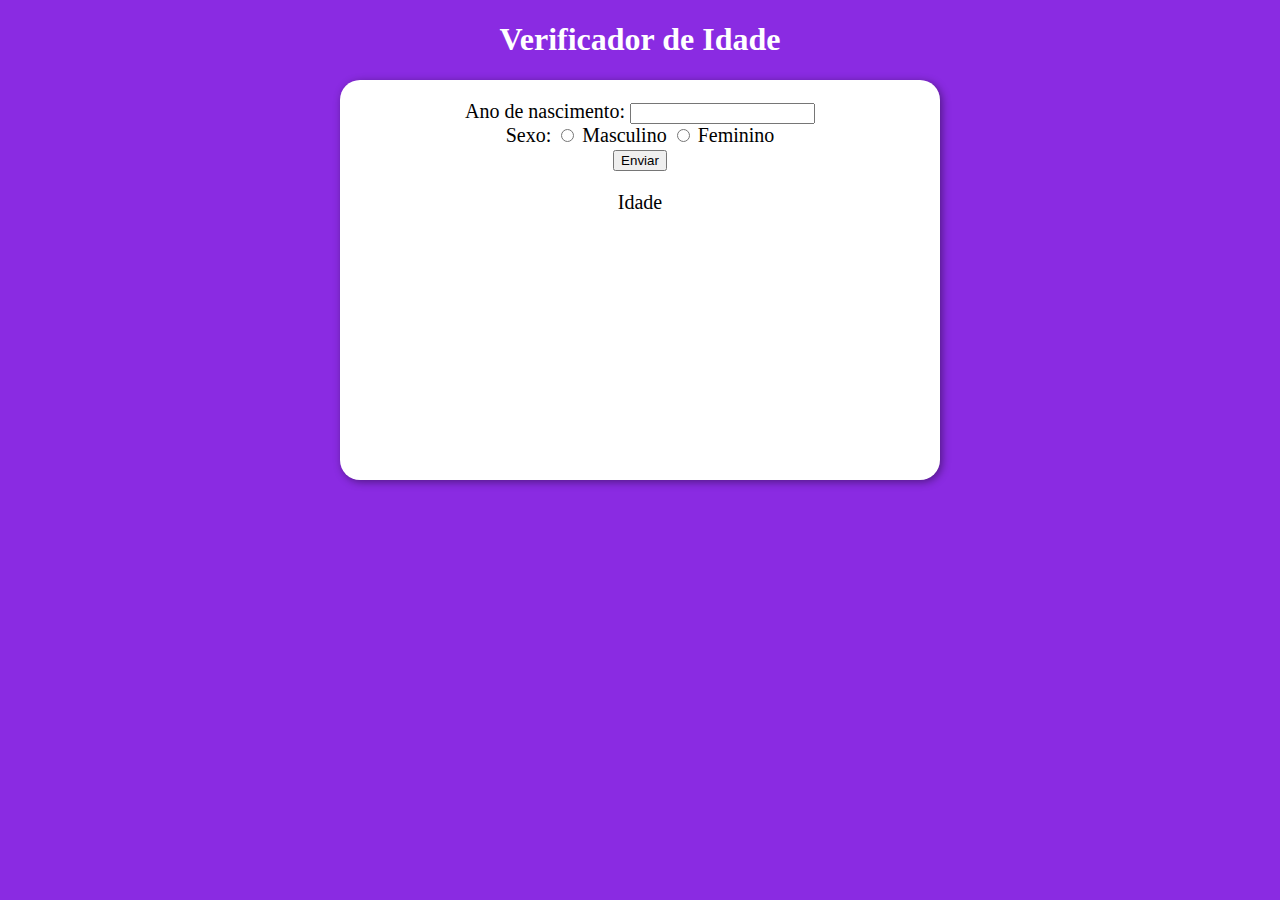
<file: aula12ex2/index.html>
<!DOCTYPE html>
<html lang="pt-br">
<head>
    <meta charset="UTF-8">
    <meta name="viewport" content="width=device-width, initial-scale=1.0">
    <title>Document</title>
    <style>
        body{
            background-color: blueviolet;
            color: white;
        }
        header{
            text-align: center;
        }
        section{
            background-color: white;
            color: black;
            height: 400px;
            width: 600px;
            border-radius: 20px;
            box-shadow: 2px 2px 8px rgba(0, 0, 0, 0.418);
            margin: auto;
        }
        #form{
            text-align: center;
            font-size: 20px;
            padding: 20px;
        }
        img{
            height: 150px;
            width: 150px;
            border-radius: 50%;
            display: block;
            margin: auto;
        }
    </style>
</head>
<body>
    <header>
        <h1>Verificador de Idade</h1>
    </header>
    <section>
        <div id="form">
            Ano de nascimento: <input type="number" name="ano" id="ano" required><br>
            Sexo: <input type="radio" name="sexo" id="isxmas" required>
            <label for="isx">Masculino</label>
            <input type="radio" name="sexo" id="isxfem">
            <label for="isx">Feminino</label><br>
            <input type="submit" value="Enviar" onclick="carregar()">
        <div>
        <div>
            <p id="idade">Idade</p>
        </div>
        
        <script>
            function carregar(){
                
                var data = new Date()
                var ano = data.getFullYear()
                var fano = document.getElementById('ano')
                var res = document.getElementById('idade')
                var img = document.createElement('img')
                img.setAttribute('id','foto')
                var idade = ano - Number(fano.value)
                var sexo = document.getElementsByName('sexo')               
                var genero = ''
                if(sexo[0].checked){
                    genero = 'Homem'
                    img.setAttribute('src', 'homem.jpg')
                }else if(sexo[1].checked){
                    genero = "Mulher"
                    img.setAttribute('src', 'mulher.jpg')
                }
                res.innerHTML = `Você é ${genero} tem ${idade} anos!`
                document.querySelector('section').appendChild(img);
            }
        </script>
    </section>
</body>
</html>
</file>
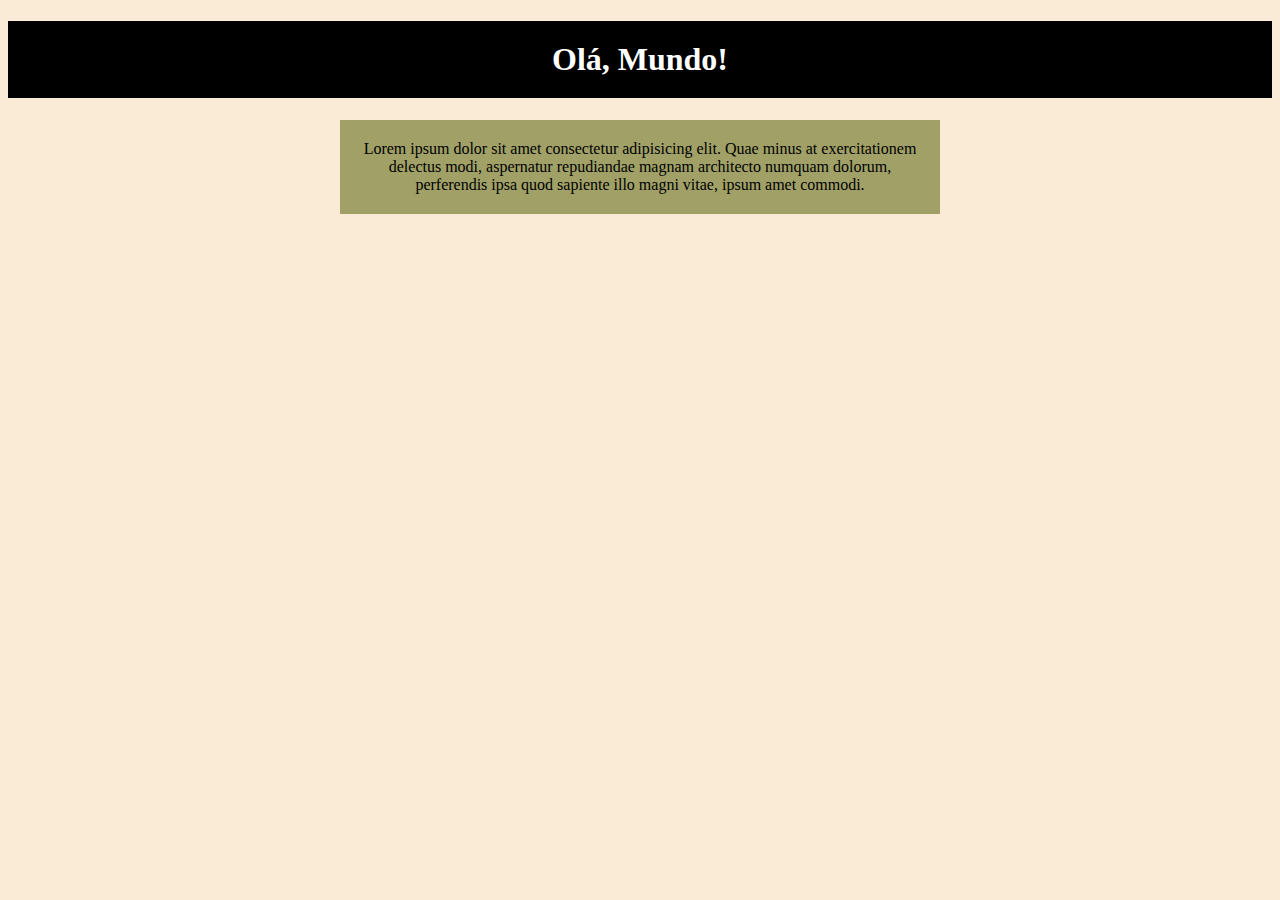
<file: aula04/ex01.html>
<!DOCTYPE html>
<html lang="pt-br">
<head>
    <meta charset="UTF-8">
    <meta name="viewport" content="width=device-width, initial-scale=1.0">
    <title>Document</title>
    <style>
        body{
            background-color: antiquewhite;
        }
        main{
            max-width: 600px;
            text-align: center;
            background-color: rgb(161, 161, 103);
            margin: auto
        }
        main p{
            padding: 20px;
        }
        h1{
            text-align: center;
            background-color: black;
            color: white;
            padding: 20px;

        }
    </style>
</head>
<body>
    <h1>Olá, Mundo!</h1>
    <main>
        <p>Lorem ipsum dolor sit amet consectetur adipisicing elit. Quae minus at exercitationem delectus modi, aspernatur repudiandae magnam architecto numquam dolorum, perferendis ipsa quod sapiente illo magni vitae, ipsum amet commodi.</p>
    </main>
    <script>
        window.confirm('Você acha o Ramiro bonito?')
        window.prompt('Quem você sente saud')
    </script>
</body>
</html>
</file>
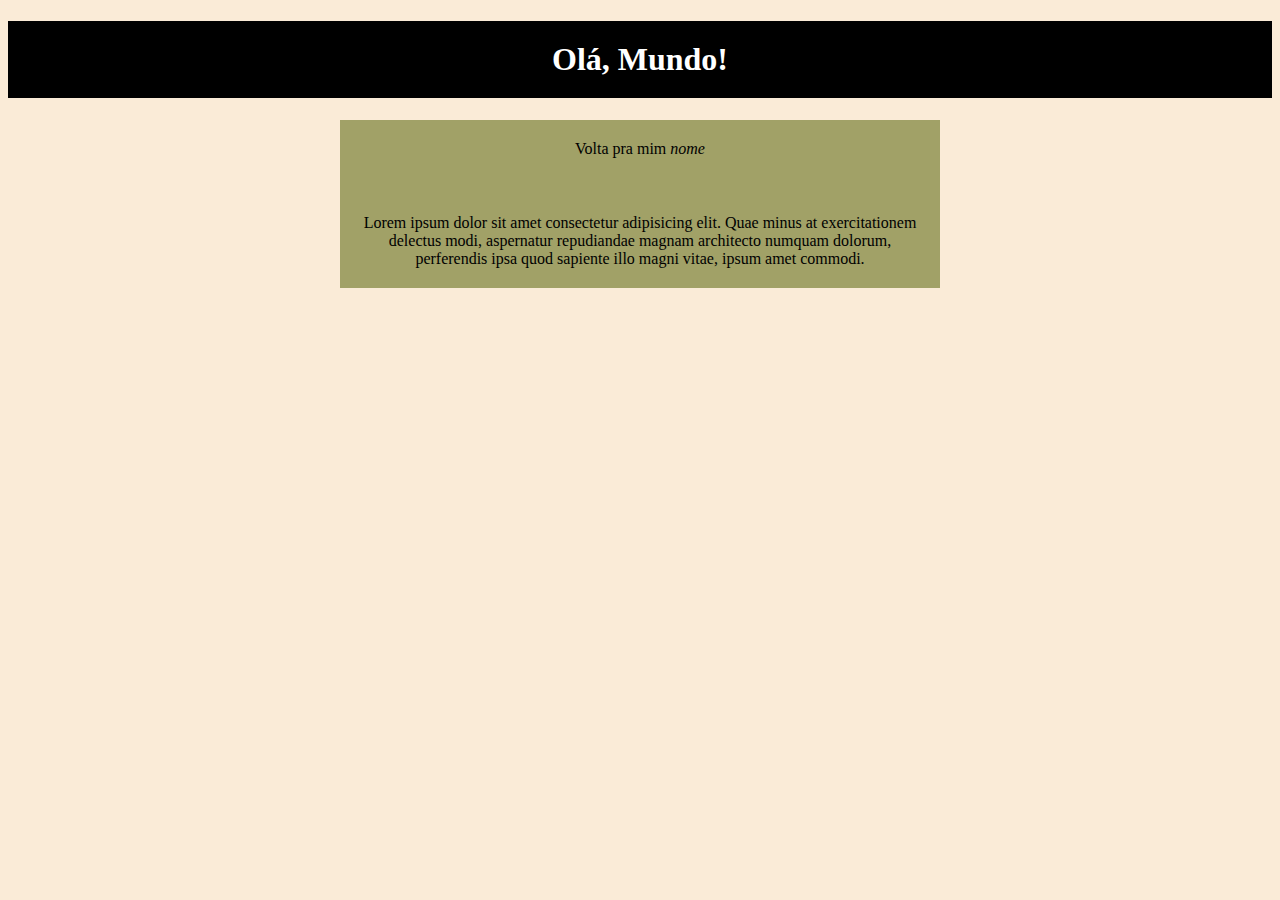
<file: aula06.html/ex02.html>
<!DOCTYPE html>
<html lang="pt-br">
<head>
    <meta charset="UTF-8">
    <meta name="viewport" content="width=device-width, initial-scale=1.0">
    <title>Document</title>
    <style>
        body{
            background-color: antiquewhite;
        }
        main{
            max-width: 600px;
            text-align: center;
            background-color: rgb(161, 161, 103);
            margin: auto
        }
        main p{
            padding: 20px;
        }
        h1{
            text-align: center;
            background-color: black;
            color: white;
            padding: 20px;

        }
    </style>
</head>
<body>
    <h1>Olá, Mundo!</h1>
    <main>
        <p>Volta pra mim <var>nome</var></p>
        <p>Lorem ipsum dolor sit amet consectetur adipisicing elit. Quae minus at exercitationem delectus modi, aspernatur repudiandae magnam architecto numquam dolorum, perferendis ipsa quod sapiente illo magni vitae, ipsum amet commodi.</p>
    </main>
    <script>
        var nome = window.prompt('Quem é o cara mais lindo do mundo?')
        window.alert('Concordo que o '+nome+' é o mais lindo do mundo!')
    </script>
</body>
</html>
</file>
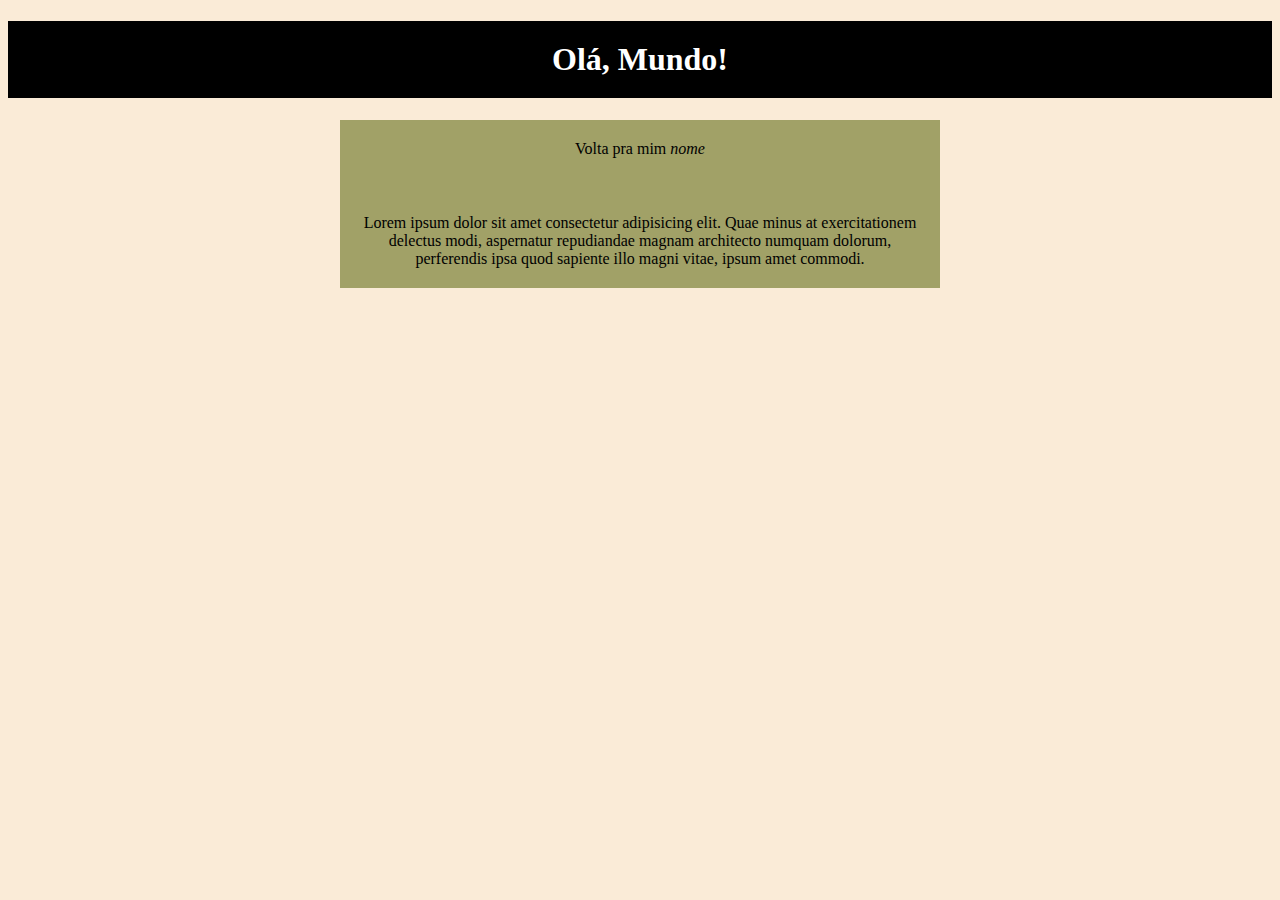
<file: aula06.html/ex03.html>
<!DOCTYPE html>
<html lang="pt-br">
<head>
    <meta charset="UTF-8">
    <meta name="viewport" content="width=device-width, initial-scale=1.0">
    <title>Document</title>
    <style>
        body{
            background-color: antiquewhite;
        }
        main{
            max-width: 600px;
            text-align: center;
            background-color: rgb(161, 161, 103);
            margin: auto
        }
        main p{
            padding: 20px;
        }
        h1{
            text-align: center;
            background-color: black;
            color: white;
            padding: 20px;

        }
    </style>
</head>
<body>
    <h1>Olá, Mundo!</h1>
    <main>
        <p>Volta pra mim <var>nome</var></p>
        <p>Lorem ipsum dolor sit amet consectetur adipisicing elit. Quae minus at exercitationem delectus modi, aspernatur repudiandae magnam architecto numquam dolorum, perferendis ipsa quod sapiente illo magni vitae, ipsum amet commodi.</p>
    </main>
    <script>
        var n1 = Number(window.prompt('Digite um número'));
        var n2 = Number(window.prompt('Digite o segundo número'));
        var s1 = n1 + n2;
        window.alert('A soma dos valores é '+s1);
    </script>
</body>
</html>
</file>
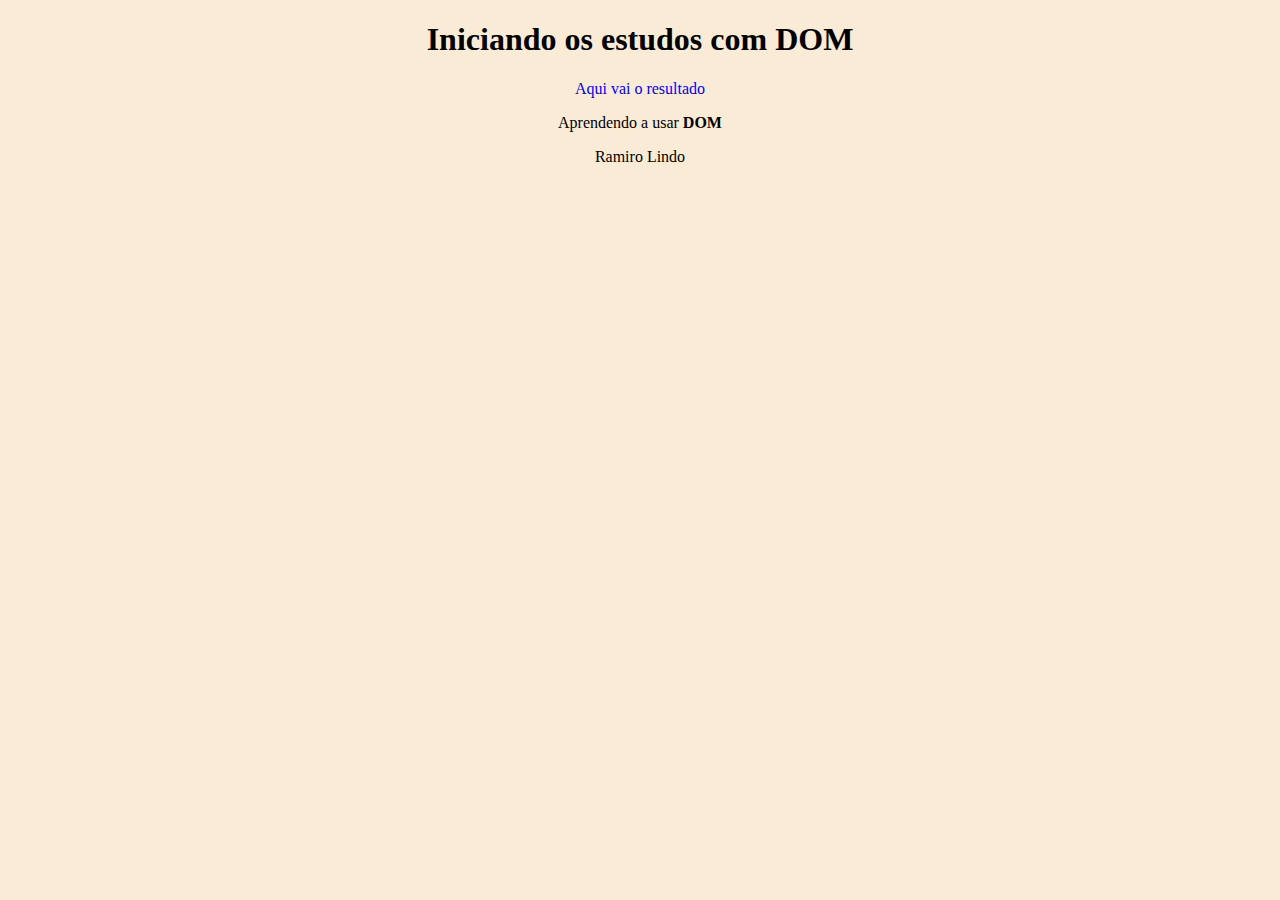
<file: aula09/ex005.html>
<!DOCTYPE html>
<html lang="pt-br">
<head>
    <meta charset="UTF-8">
    <meta name="viewport" content="width=device-width, initial-scale=1.0">
    <title>Primeiras passos com DOM</title>
    <style>
        body{
            background-color: antiquewhite;
            text-align: center;
        }
    </style>
</head>
<body>
    <h1>Iniciando os estudos com DOM</h1>
    <p>Aqui vai o resultado</p>
    <p>Aprendendo a usar <strong>DOM</strong></p>
    <div id="msg">Clique em mim!</div>
    <script>
        var p1= window.document.getElementsByTagName('p')[0]
        p1.style.color = 'blue';
        var d = window.document.getElementById('msg')
        d.innerText = 'Ramiro Lindo'
    </script>
</body>
</html>
</file>
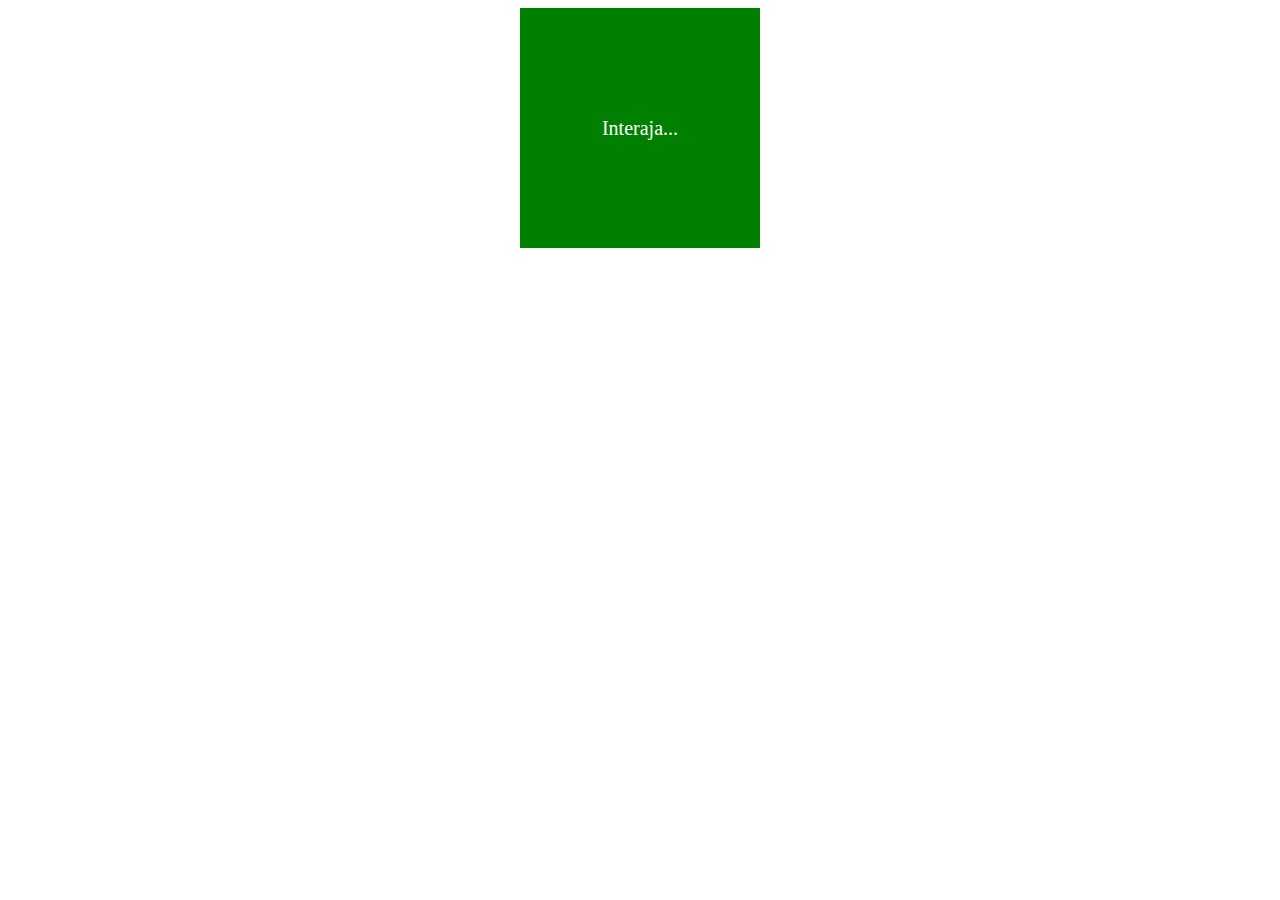
<file: aula10/ex006.html>
<!DOCTYPE html>
<html lang="en">
<head>
    <meta charset="UTF-8">
    <meta name="viewport" content="width=device-width, initial-scale=1.0">
    <title>Document</title>
    <style>
        div#area{
            font-size: 20px;
            background-color: green;
            color: white;
            padding: 20px;
            text-align: center;
            width: 200px;
            height: 200px;
            line-height: 200px;
            margin: auto;
        }
    </style>
</head>
<body>
    <div id="area">
        Interaja...
    </div>
    <script>
        var a = window.document.getElementById('area')
        a.addEventListener('click', clicar)
        a.addEventListener('mouseover', entrar)
        a.addEventListener('mouseout', sair)
        function clicar(){
            a.innerText = "Clicou!!!"
            a.style.backgroundColor = 'red'
        }
        function entrar(){
            a.innerText = "Entrou"
            a.style.backgroundColor = 'green'
        }
        function sair(){
            a.innerText = "Saiu"
            a.style.backgroundColor = 'green'
        }
    </script>
</body>
</html>
</file>
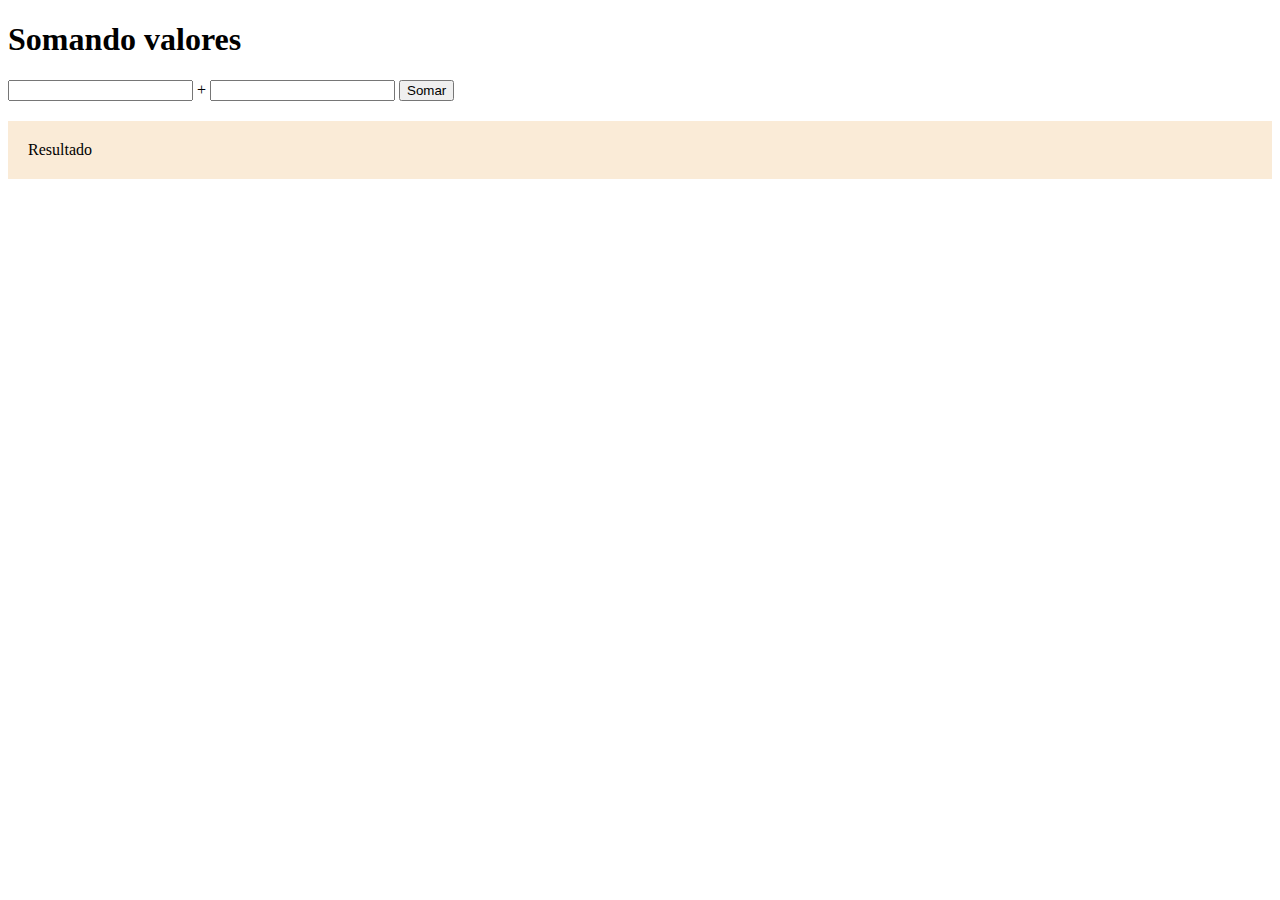
<file: aula10/ex007.html>
<!DOCTYPE html>
<html lang="pt-br">
<head>
    <meta charset="UTF-8">
    <meta name="viewport" content="width=device-width, initial-scale=1.0">
    <title>Somando números</title>
    <style>
        body div{
            background-color: antiquewhite;
            margin-top: 20px;
            padding: 20px;
        }
    </style>
</head>
<body>
    <h1>Somando valores</h1>
    <input type="number" name="txtn1" id="txtn1"> +
    <input type="number" name="txtn2" id="txtn2">
    <input type="button" value="Somar" onclick="somar()">
    <div id="res">Resultado</div>
    <script>
        function somar(){
            var tn1 = window.document.getElementById('txtn1')
            var tn2 = window.document.getElementById('txtn2')
            var res = window.document.getElementById('res')
            var n1 = Number(tn1.value)
            var n2 = Number(tn2.value)
            var soma = n1 +  n2
            res.innerHTML = `A soma entre ${n1} e ${n2} é ${soma}`
        }

    </script>
</body>
</html>
</file>
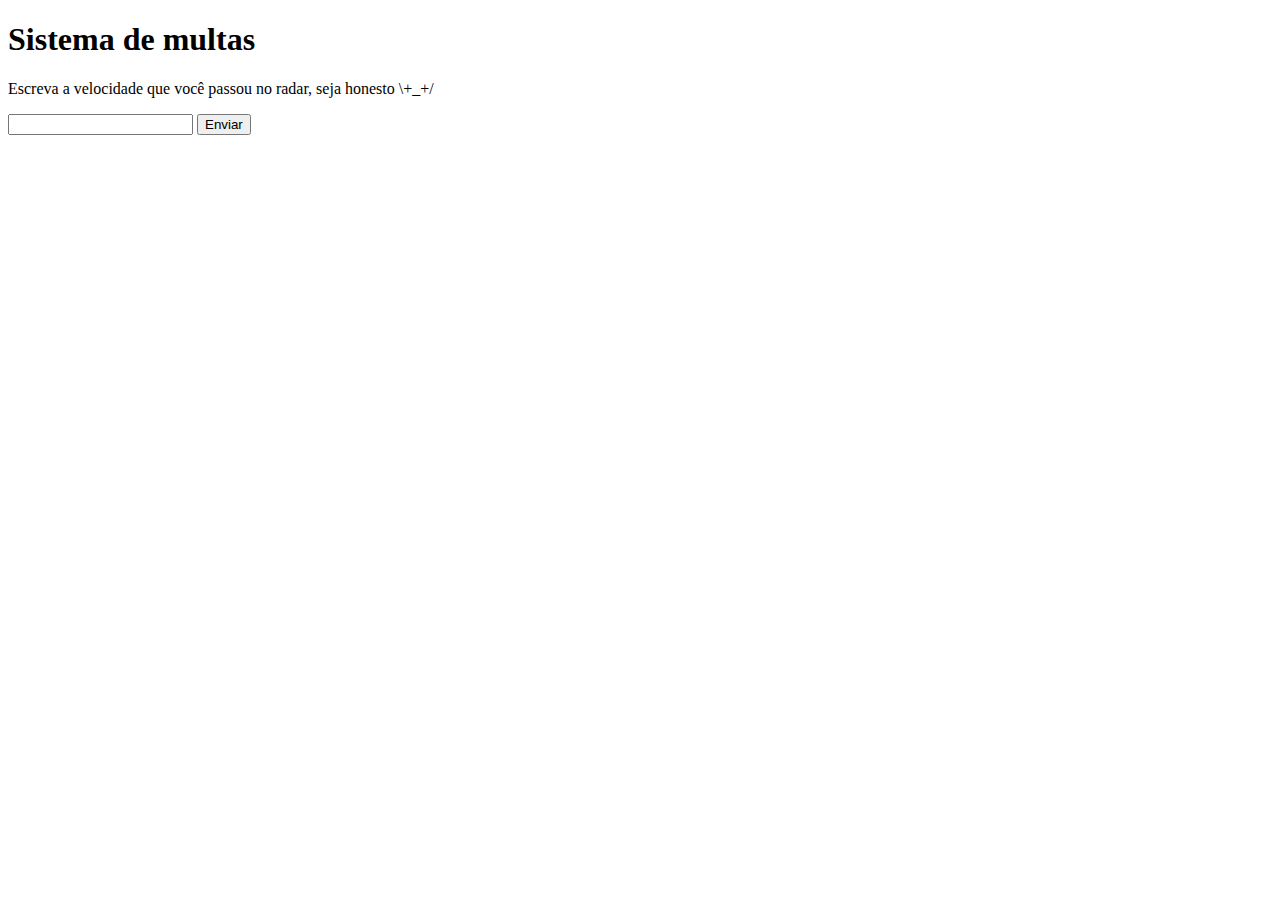
<file: aula11/ex010.html>
<!DOCTYPE html>
<html lang="en">
<head>
    <meta charset="UTF-8">
    <meta name="viewport" content="width=device-width, initial-scale=1.0">
    <title>Ramiro Guarda Detran</title>
</head>
<body>
    <h1>Sistema de multas</h1>
    <p>Escreva a velocidade que você passou no radar, seja honesto \+_+/</p>
    <input type="number" name="num" id="inum">
    <input type="button" value="Enviar" onclick="calcular()">
    <div id="res"></div>
    <script>
        function calcular(){
            var txtv = window.document.getElementById('inum')
            var res = document.getElementById('res')
            var vel = Number(txtv.value)
            res.innerHTML = 'Sua velocidade atual é de '+vel+' km/h!'
            if (vel>60){
                res.innerText = 'Você foi multado em um valor de R$199.99'
            }else{
                res.innerText = 'Você não foi multado.'
            }
        }
    </script>
</body>
</html>
</file>
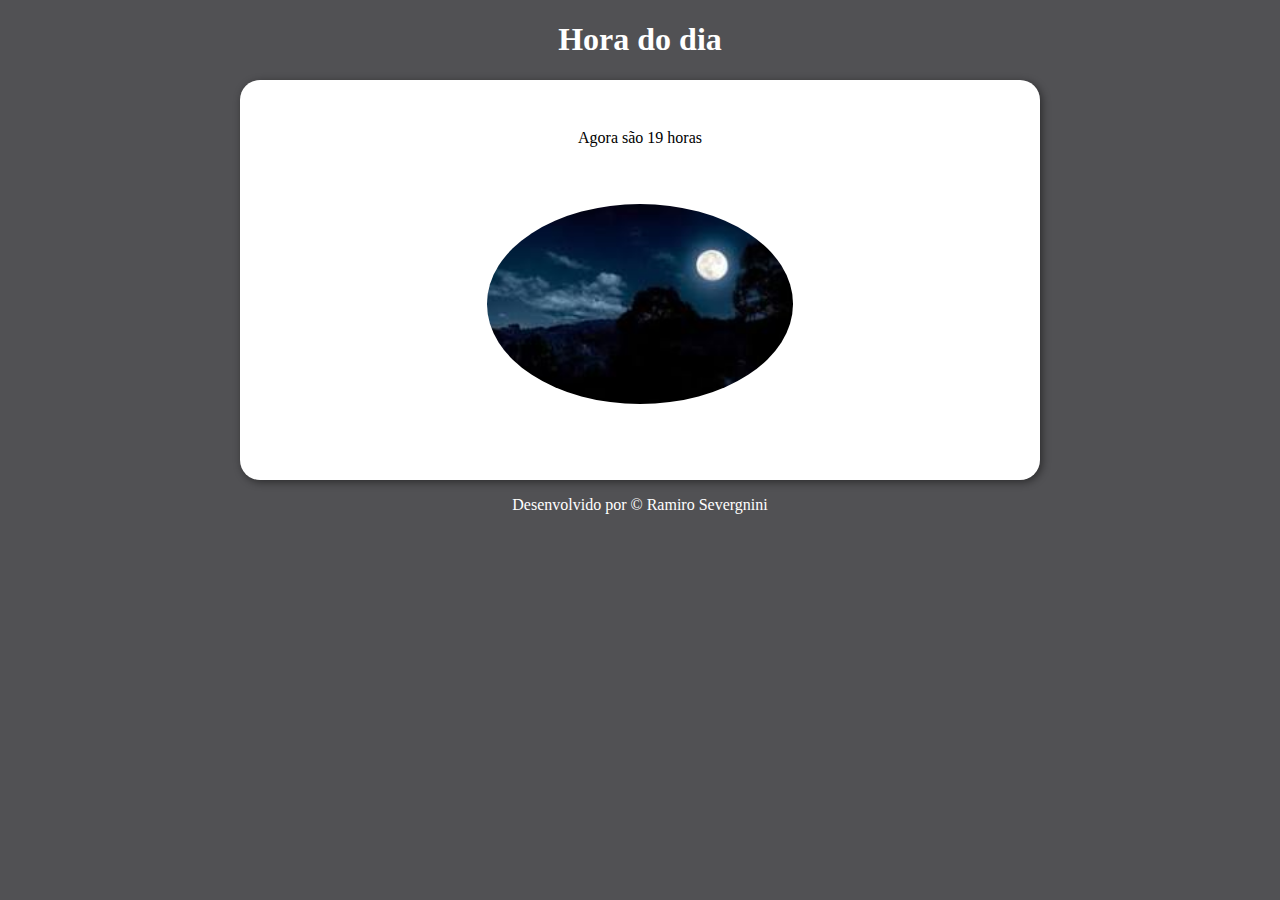
<file: aula12ex/modelo.html>
<!DOCTYPE html>
<html lang="pt-br">
<head>
    <meta charset="UTF-8">
    <meta name="viewport" content="width=device-width, initial-scale=1.0">
    <title>Modelo de Exercício</title>
    <link rel="stylesheet" href="style.css">
</head>
<body onload="carregar()">
    <header>
        <h1>Hora do dia</h1>
    </header>
    <section>
        <div id="msg">
            Aqui vai aparecer
        </div>
        <div id="foto">
            <img id="img" src="tarde.jpg" alt="">
        </div>
    </section>
    <footer>
        <p>Desenvolvido por &copy; Ramiro Severgnini</p>
    </footer>
    <script src="script.js"></script>
</body>
</html>
</file>
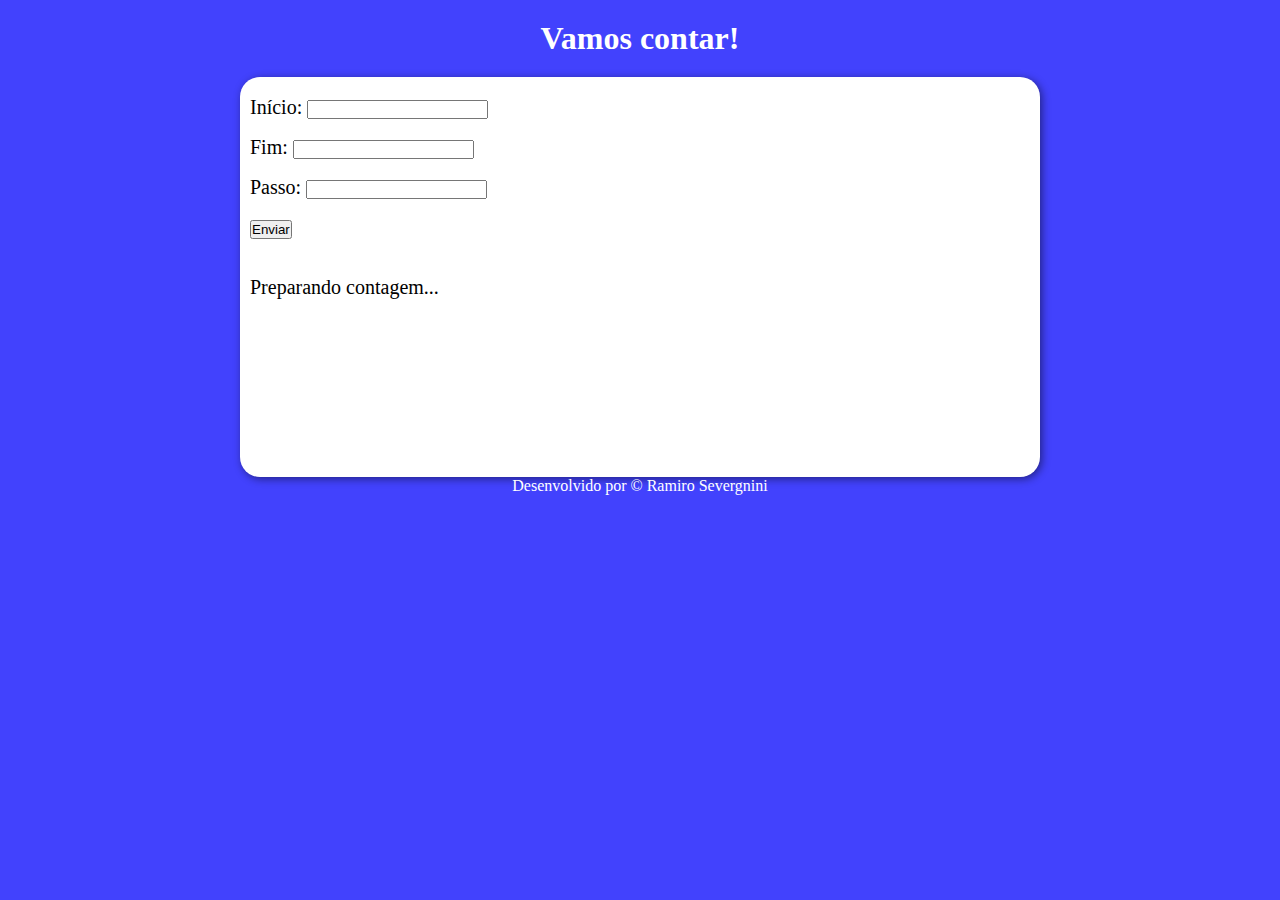
<file: aula14ex/ex016/modelo.html>
<!DOCTYPE html>
<html lang="pt-br">
<head>
    <meta charset="UTF-8">
    <meta name="viewport" content="width=device-width, initial-scale=1.0">
    <title>Modelo de Exercício</title>
    <link rel="stylesheet" href="style.css">
</head>
<body onload="carregar()">
    <header>
        <h1>Vamos contar!</h1>
    </header>
    <section>
        <div id="msg">
            <form action="">
                Início: <input type="number" name="numero" id="inumero" required><br>
                Fim: <input type="number" name="numero2" id="inumero2" required><br>
                Passo: <input type="number" name="passo" id="ipasso" required><br>
                <button type="button" onclick="contar()">Enviar</button>
            </form>
        </div>
        <div id="res">
            <p>Preparando contagem...</p>
        </div>

    </section>
    <footer>
        <p>Desenvolvido por &copy; Ramiro Severgnini</p>
    </footer>
    <script src="script.js"></script>
</body>
</html>
</file>
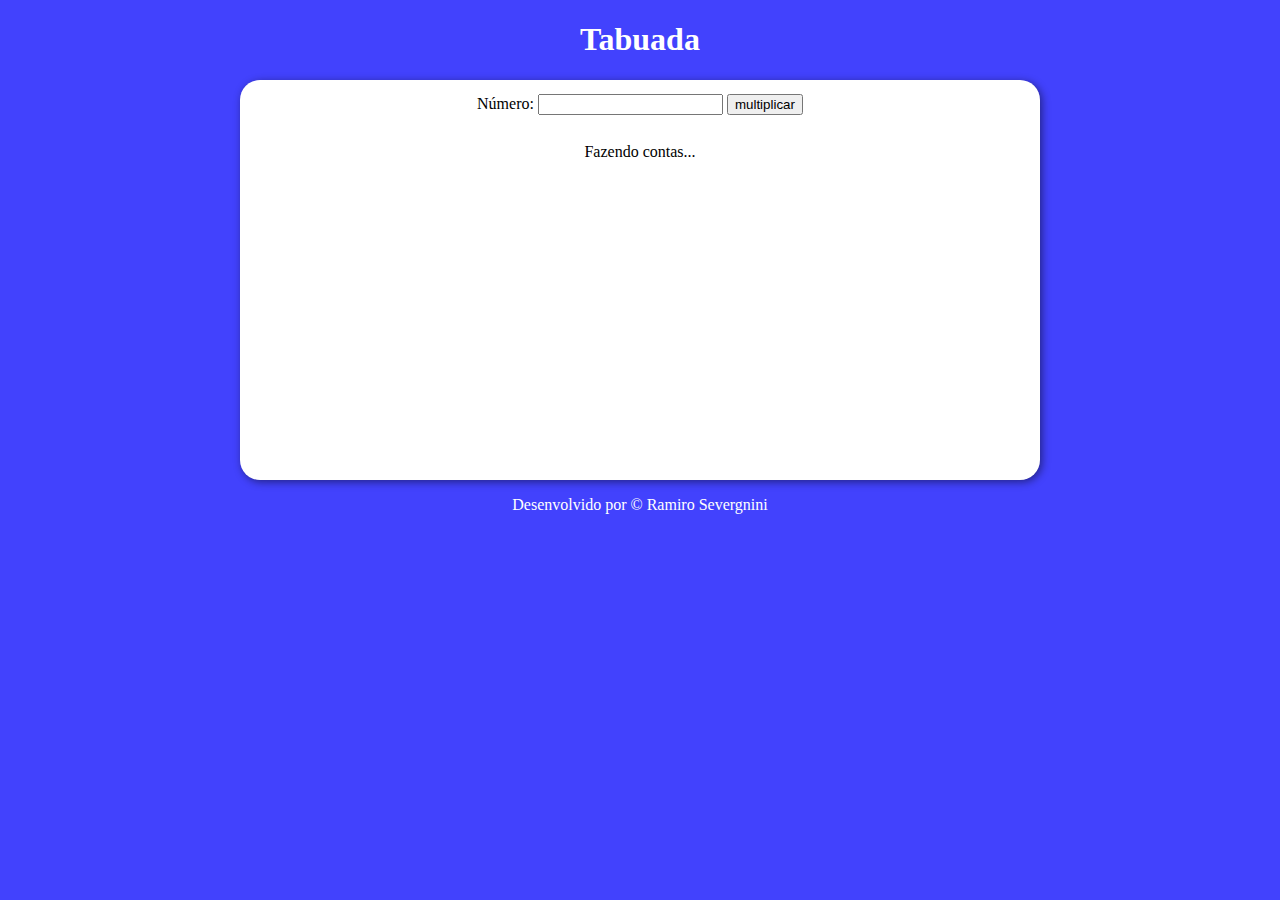
<file: aula14ex/ex017/modelo.html>
<!DOCTYPE html>
<html lang="pt-br">
<head>
    <meta charset="UTF-8">
    <meta name="viewport" content="width=device-width, initial-scale=1.0">
    <title>Modelo de Exercício</title>
    <link rel="stylesheet" href="style.css">
</head>
<body onload="carregar()">
    <header>
        <h1>Tabuada</h1>
    </header>
    <section>
        <div id="msg">
            <form action="">
                Número: <input type="number" name="num" id="inum" required>
                <button type="button" onclick="multiplicar()">multiplicar</button>
            </form>
        </div>
        <div id="res">
            Fazendo contas...
        </div>
    </section>
    <footer>
        <p>Desenvolvido por &copy; Ramiro Severgnini</p>
    </footer>
    <script src="script.js"></script>
</body>
</html>
</file>
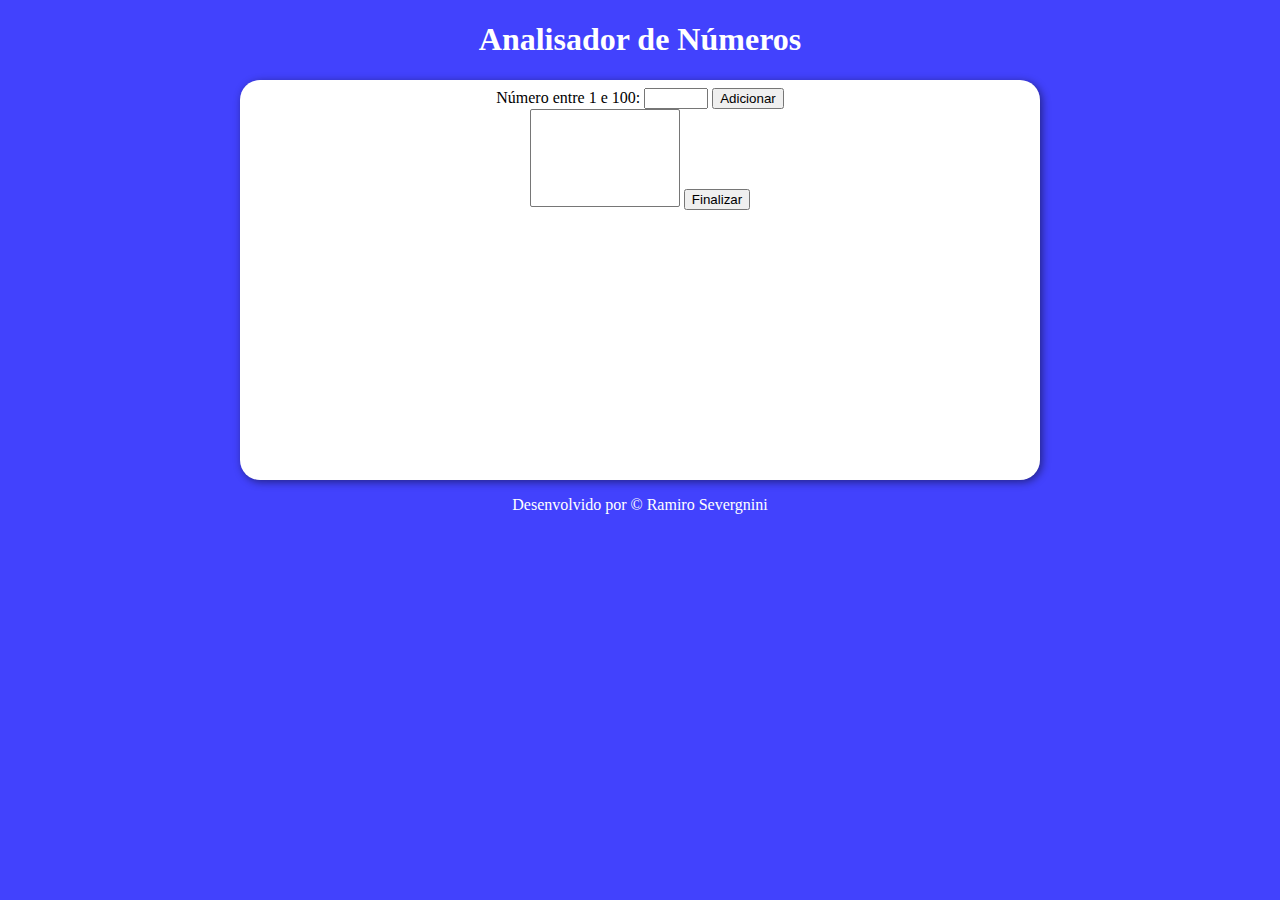
<file: aula16ex/ex018/modelo.html>
<!DOCTYPE html>
<html lang="pt-br">
<head>
    <meta charset="UTF-8">
    <meta name="viewport" content="width=device-width, initial-scale=1.0">
    <title>Modelo de Exercício</title>
    <link rel="stylesheet" href="style.css">
</head>
<body>
    <header>
        <h1>Analisador de Números</h1>
    </header>
    <section>
        <div id="msg">
            Número entre 1 e 100: <input type="number" name="num" id="inum" max="100" min="0">
            <input type="button" value="Adicionar" onclick="adicionar()">
            <br><select name="flista" id="flista" size="6"></select>
            <input type="button" value="Finalizar" onclick="finalizar()">
        </div>
        <div id="res">
            
        </div>
    </section>
    <footer>
        <p>Desenvolvido por &copy; Ramiro Severgnini</p>
    </footer>
    <script src="script.js"></script>
</body>
</html>
</file>
<file: aula12ex/style.css>
@charset "UTF-8";
body{
    background-color: rgb(66, 66, 253);
}
header{
    color: white;
    text-align: center;
}
section{
    background-color: white;
    margin: auto;
    color: black;
    height: 400px;
    width: 800px;
    border-radius: 20px;
    box-shadow: 2px 2px 8px rgba(0, 0, 0, 0.473);
}
div{
    text-align: center;
    padding: 8px;
    line-height: 100px;
}
#img{
    border-radius: 50%;
    height: 200px;
}
footer{
    color: white;
    text-align: center;
}
</file>
<file: aula14ex/ex016/style.css>
@charset "UTF-8";
*{
    padding: 0px;
    margin: 0px;
}
body{
    background-color: rgb(66, 66, 253);
}
header{
    color: white;
    text-align: center;
    padding: 20px;
}
section{
    background-color: white;
    margin: auto;
    color: black;
    height: 400px;
    width: 800px;
    border-radius: 20px;
    box-shadow: 2px 2px 8px rgba(0, 0, 0, 0.473);
}
div{
    text-align: left;
    padding: 10px;
    font-size: 20px;
    line-height: 2em;
}
footer{
    color: white;
    text-align: center;
}
</file>
<file: aula14ex/ex017/style.css>
@charset "UTF-8";
body{
    background-color: rgb(66, 66, 253);
}
header{
    color: white;
    text-align: center;
}
section{
    background-color: white;
    margin: auto;
    color: black;
    height: 400px;
    width: 800px;
    border-radius: 20px;
    box-shadow: 2px 2px 8px rgba(0, 0, 0, 0.473);
}
div{
    text-align: center;
    padding: 8px;
    line-height: 2em;
}
footer{
    color: white;
    text-align: center;
}
</file>
<file: aula16ex/ex018/style.css>
@charset "UTF-8";
body{
    background-color: rgb(66, 66, 253);
}
header{
    color: white;
    text-align: center;
}
section{
    background-color: white;
    margin: auto;
    color: black;
    height: 400px;
    width: 800px;
    border-radius: 20px;
    box-shadow: 2px 2px 8px rgba(0, 0, 0, 0.473);
}
div{
    text-align: center;
    padding: 8px;
}
#flista{
    width: 150px;
}
footer{
    color: white;
    text-align: center;
}
</file>
